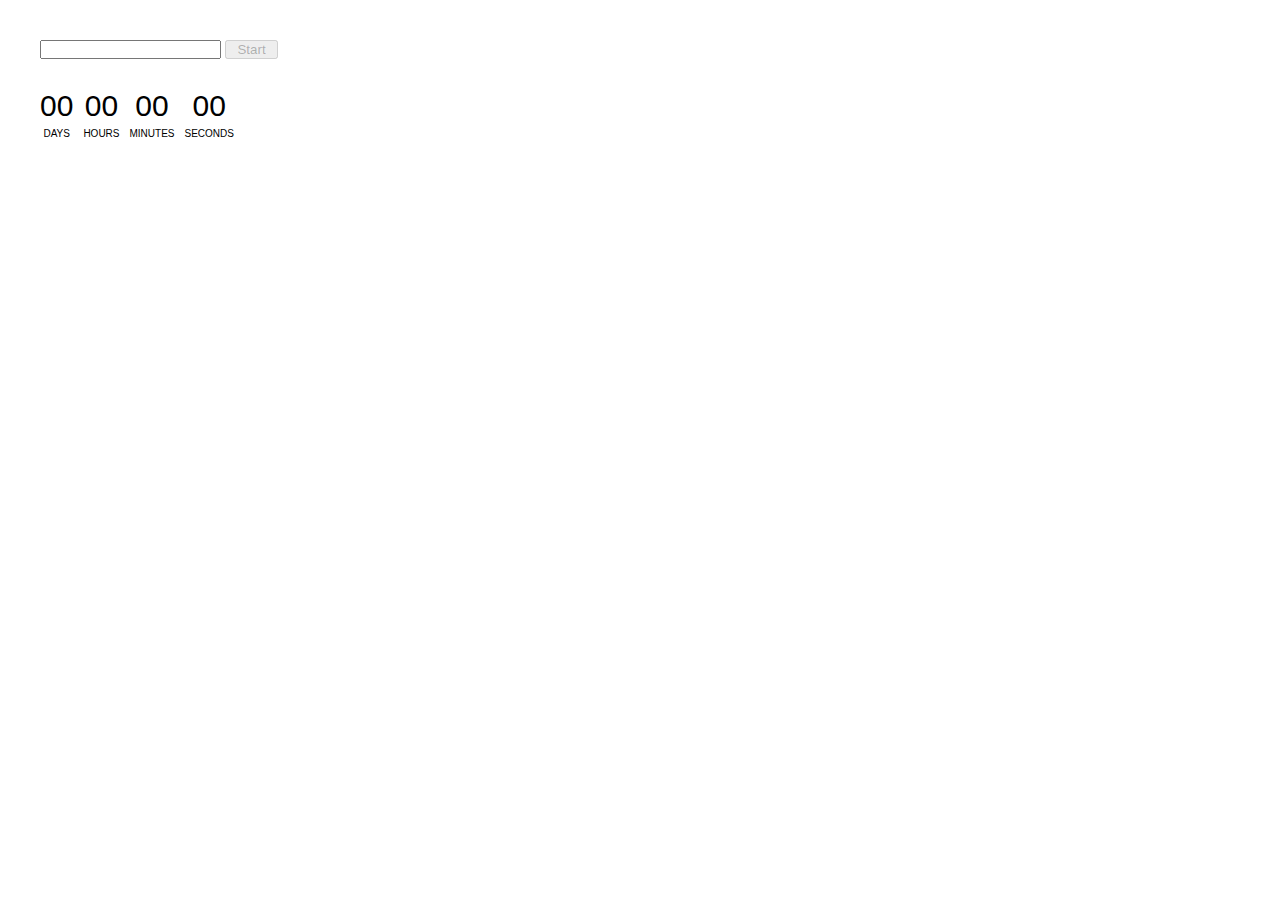
<file: src/1-timer.html>
<!DOCTYPE html>
<html lang="en">
  <head>
    <meta charset="UTF-8" />
    <meta http-equiv="X-UA-Compatible" content="IE=edge" />
    <meta name="viewport" content="width=device-width, initial-scale=1.0" />
    <link rel="stylesheet" href="./css/styles.css" />
    <title>Timer</title>
  </head>
  <body>
    <div class="timer-container">
      <input type="text" id="datetime-picker" />
      <button type="button" data-start disabled="disabled">Start</button>

      <div class="timer">
        <div class="field">
          <span class="value" data-days>00</span>
          <span class="label">Days</span>
        </div>
        <div class="field">
          <span class="value" data-hours>00</span>
          <span class="label">Hours</span>
        </div>
        <div class="field">
          <span class="value" data-minutes>00</span>
          <span class="label">Minutes</span>
        </div>
        <div class="field">
          <span class="value" data-seconds>00</span>
          <span class="label">Seconds</span>
        </div>
      </div>
    </div>

    <script type="module" src="./js/1-timer.js"></script>
  </body>
</html>
</file>
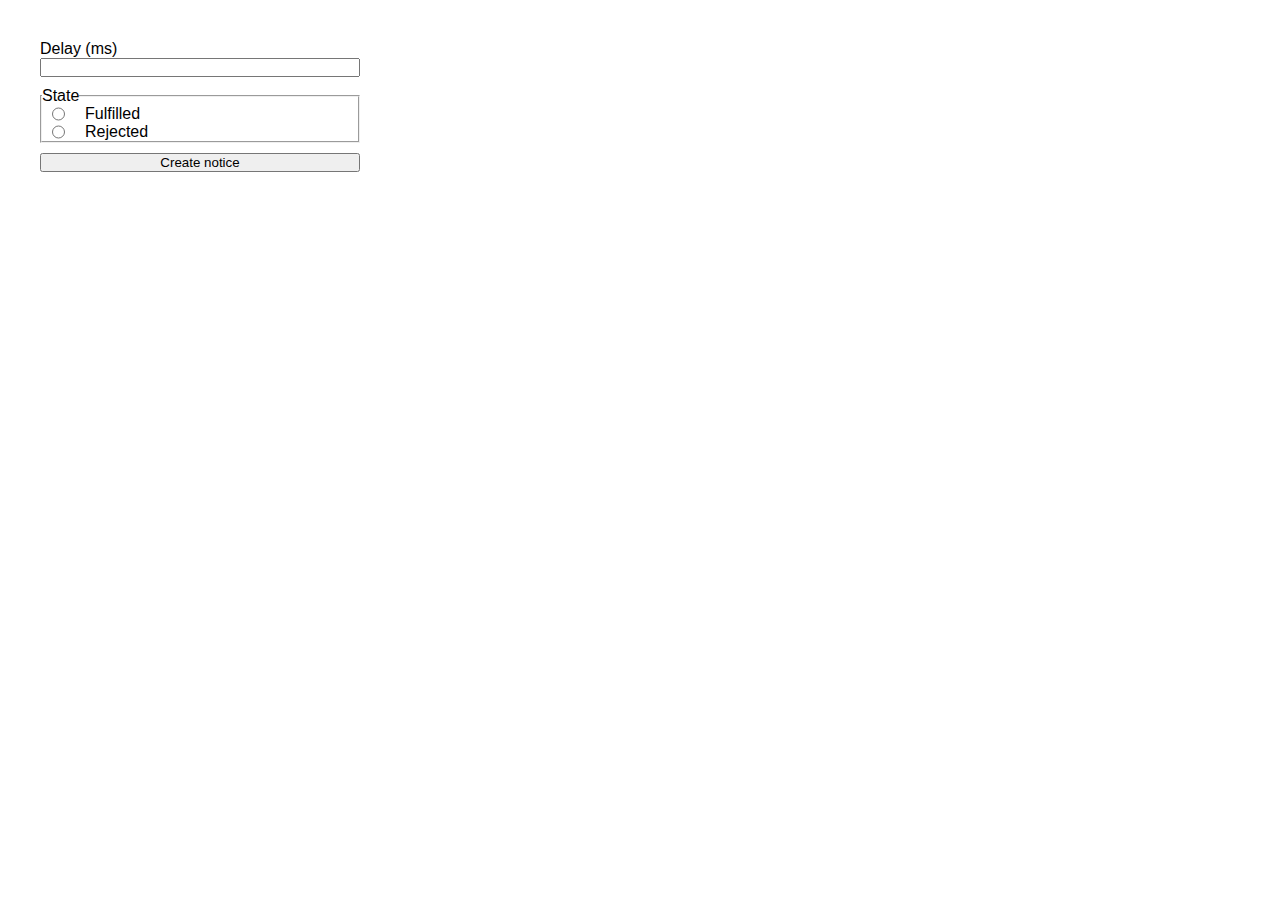
<file: src/2-snackbar.html>
<!DOCTYPE html>
<html lang="en">
  <head>
    <meta charset="UTF-8" />
    <meta http-equiv="X-UA-Compatible" content="IE=edge" />
    <meta name="viewport" content="width=device-width, initial-scale=1.0" />
    <link rel="stylesheet" href="./css/styles.css" />
    <title>Snackbar</title>
  </head>
  <body>
    <form class="form">
      <label>
        Delay (ms)
        <input type="number" name="delayMs" min="0" />
      </label>

      <fieldset>
        <legend>State</legend>

        <label>
          <input type="radio" name="promiseType" value="fulfilled" />
          Fulfilled
        </label>

        <label>
          <input type="radio" name="promiseType" value="rejected" />
          Rejected
        </label>
      </fieldset>

      <button type="submit">Create notice</button>
    </form>

    <script type="module" src="./js/2-snackbar.js"></script>
  </body>
</html>
</file>
<file: src/css/styles.css>
/**
  |============================
  | include css partials with
  | default @import url()
  |============================
*/
@import url('./reset.css');

:root {
  font-family: 'Helvetica', sans-serif;
}

/* TIMER */
.timer-container {
  padding: 40px;
}
.timer-container button {
  padding: 0 10px;
}
.timer {
  display: flex;
  gap: 10px;
  text-align: center;
  padding-top: 30px;
}
.value {
  display: block;
  font-size: 30px;
}
.label {
  text-transform: uppercase;
  font-size: 10px;
}
/* Snackbar */
.form {
  max-width: 400px;
  padding: 40px;
  gap: 10px;
  display: flex;
  flex-direction: column;
}
.form label {
  display: flex;
  flex-direction: column;
}
.form fieldset label {
  display: flex;
  justify-content: flex-start;
  gap: 20px;
  flex-direction: row;
  padding: 0 10px;
}
.form button {
  width: 100%;
}
</file>
